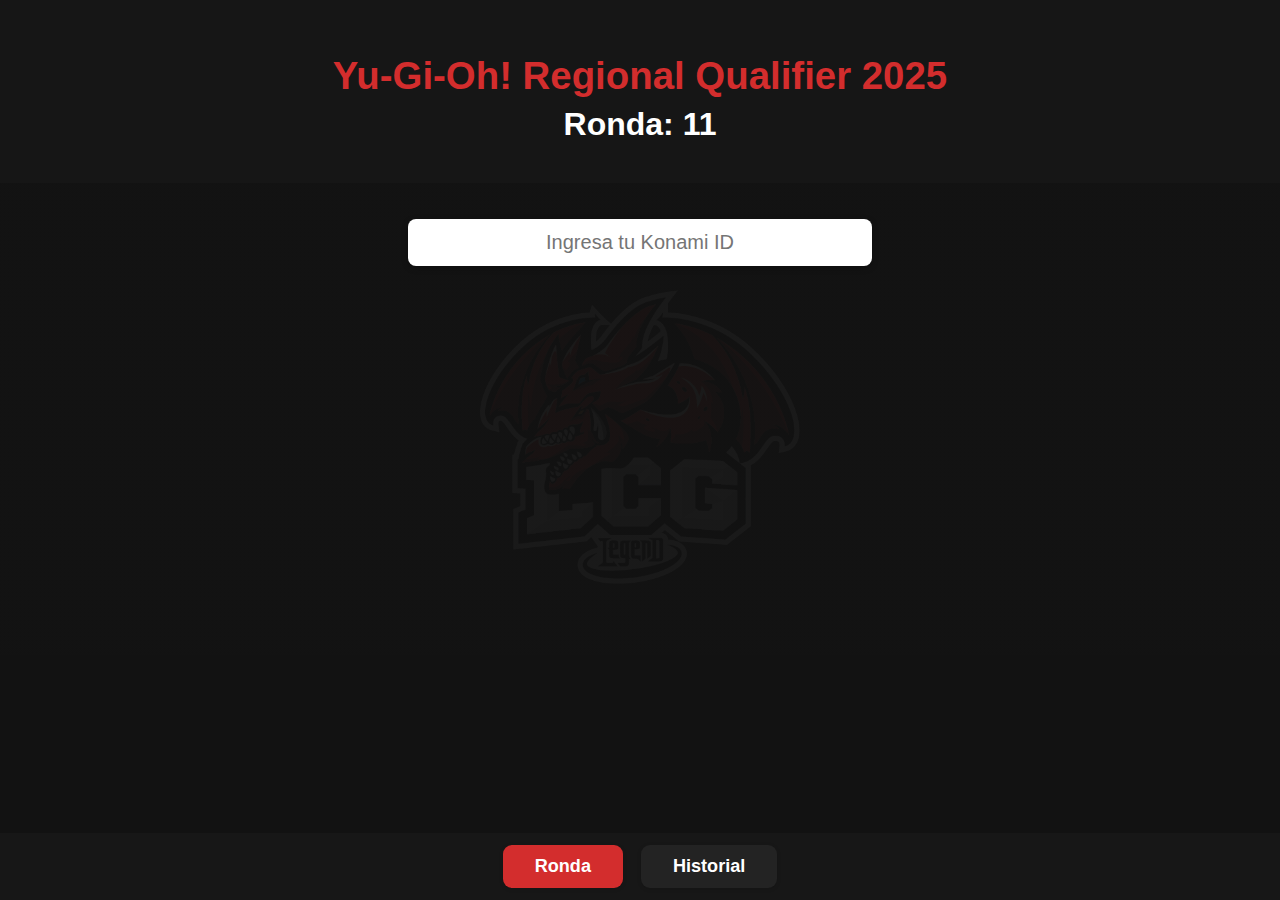
<file: regional/index.html>
<!DOCTYPE html>
<html lang="es">
<head>
  <meta charset="UTF-8" />
  <meta name="viewport" content="width=device-width, initial-scale=1.0" />
  <title>Yu-Gi-Oh! Regional Qualifier 2025</title>
  <link rel="stylesheet" href="styles.css" />
  <script src="app-tournament.js" defer></script>
</head>
<body>
  <header>
    <h1 class="rojo">Yu-Gi-Oh! Regional Qualifier 2025</h1>
    <h2 id="rondaInfo">Cargando ronda...</h2>
  </header>

  <div class="container">
    <input type="text" id="searchID" placeholder="Ingresa tu Konami ID" maxlength="10" inputmode="numeric" />
    <div id="tableContainer"></div>
    <div id="historyContainer" style="display:none;"></div>
  </div>

  <footer>
    <button id="btnRonda" class="active">Ronda</button>
    <button id="btnHistorial">Historial</button>
  </footer>
</body>
</html>
</file>
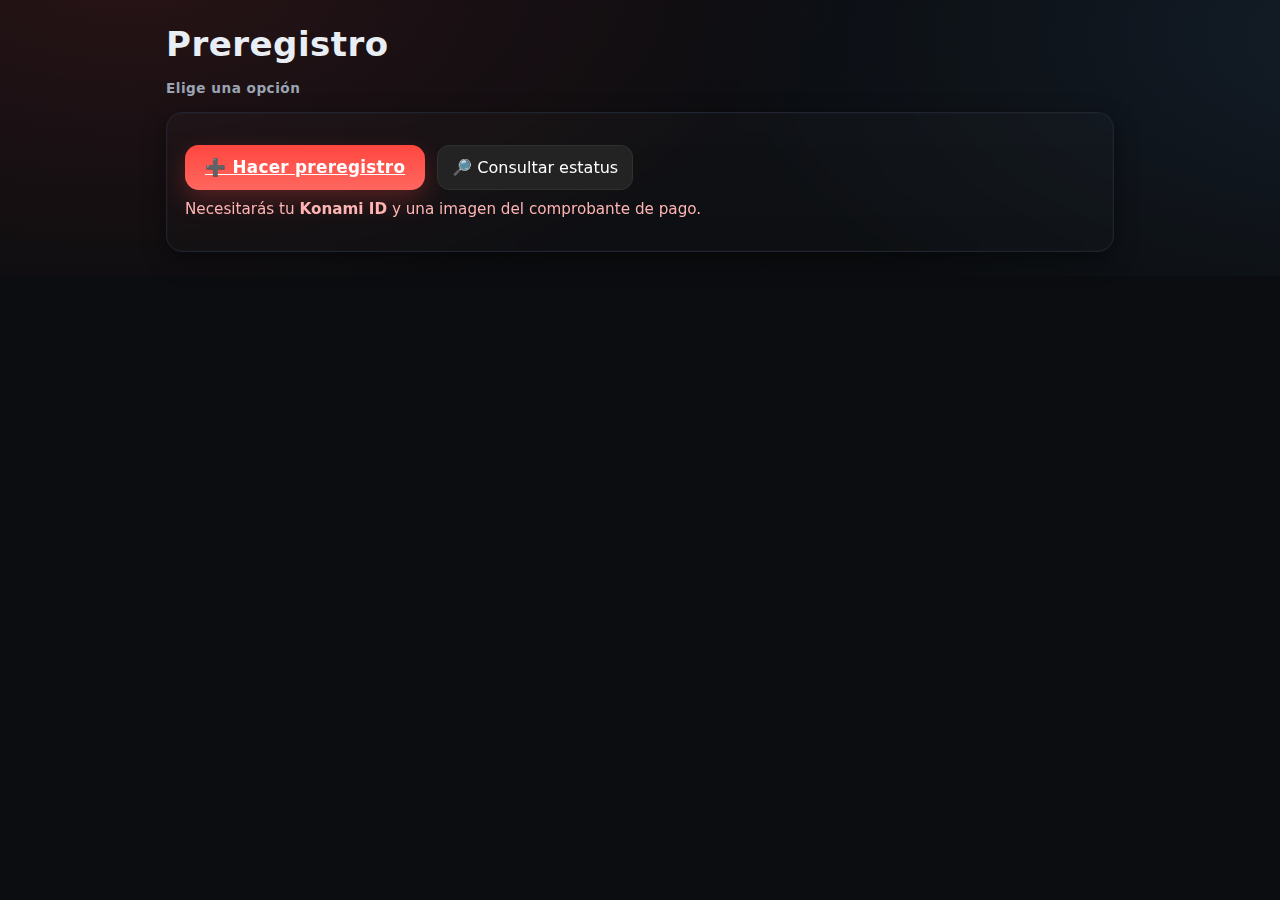
<file: preregistro/utilities/index.html>
<!doctype html>
<html lang="es">
<head>
  <meta charset="utf-8" />
  <meta name="viewport" content="width=device-width,initial-scale=1,viewport-fit=cover" />
  <title>Preregistro · Menú</title>
  <link rel="stylesheet" href="./styles.css">
</head>
<body>
  <div class="container">
    <h1>Preregistro</h1>
    <h2 class="help">Elige una opción</h2>

    <div class="card">
      <div class="actions">
        <a class="btn" href="./preregistro.html">➕ Hacer preregistro</a>
        <a class="btn-link" href="./consulta.html">🔎 Consultar estatus</a>
      </div>
      <p class="notice">Necesitarás tu <b>Konami ID</b> y una imagen del comprobante de pago.</p>
    </div>
  </div>
</body>
</html>
</file>
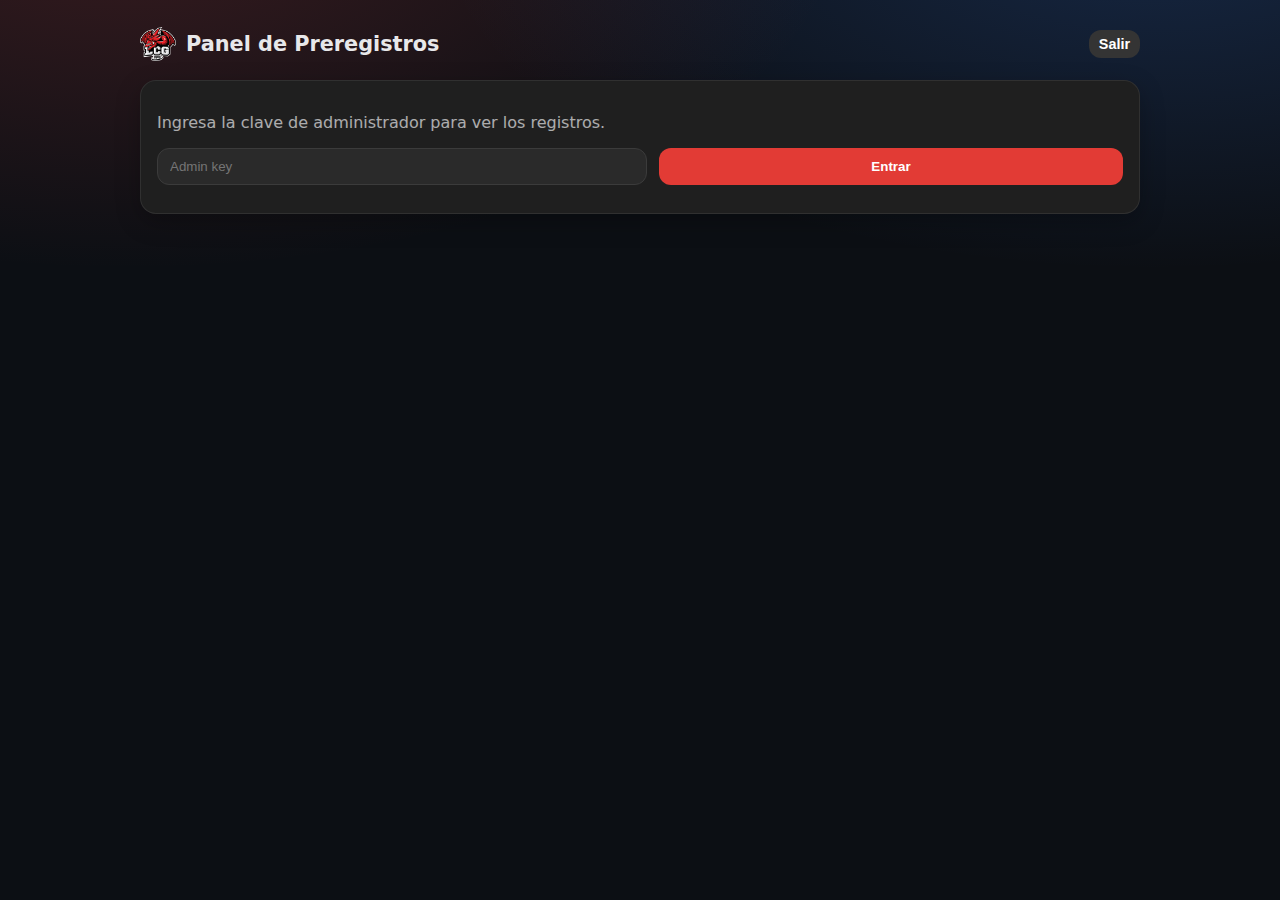
<file: preregistro/admin.html>
<!doctype html>
<html lang="es">
<head>
  <meta charset="utf-8" />
  <meta name="viewport" content="width=device-width,initial-scale=1,viewport-fit=cover" />
  <title>LCG · Panel de Preregistros</title>
  <link rel="stylesheet" href="styles.css" />
  <style>
    /* Ajustes ligeros para el panel */
    .panel-wrap{max-width:1000px;margin:0 auto;padding:16px}
    .card{background:#1f1f1f;border-radius:16px;padding:16px;box-shadow:0 8px 24px rgba(0,0,0,.25)}
    .controls{display:flex;gap:12px;flex-wrap:wrap;margin-bottom:12px}
    .controls > *{flex:1 1 150px}
    .controls .actions{display:flex;gap:8px}
    .table-wrap{overflow:auto;border-radius:12px;border:1px solid rgba(255,255,255,.08)}
    table{width:100%;border-collapse:collapse}
    th,td{padding:10px 12px;border-bottom:1px solid rgba(255,255,255,.08);font-size:.95rem}
    th{position:sticky;top:0;background:#242424;text-align:left}
    .pill{display:inline-block;padding:.2rem .55rem;border-radius:999px;font-weight:700;font-size:.8rem}
    .pill.pending{background:#3a2a00;color:#ffcd4d}
    .pill.ok{background:#0f2a15;color:#67e08a}
    .pill.reject{background:#2a0f0f;color:#ff7b7b}
    .muted{opacity:.7}
    .brandbar{display:flex;align-items:center;gap:10px;margin:10px 0 18px}
    .brandbar img{width:36px;height:36px;object-fit:contain}
    .brandbar h1{font-size:1.3rem;margin:0}
    .right{margin-left:auto}
    .btn{background:#e23b35;color:#fff;border:none;border-radius:12px;padding:10px 14px;font-weight:700}
    .btn.secondary{background:#343434}
    .btn.small{padding:6px 10px;font-size:.9rem}
    input,select{background:#2a2a2a;color:#fff;border:1px solid #3b3b3b;border-radius:12px;padding:10px 12px}
    a.link{color:#7dd3fc;text-decoration:underline}
  </style>
</head>
<body>
  <div class="panel-wrap">
    <div class="brandbar">
      <img src="../assets/logo-lcg.png" alt="LCG" />
      <h1>Panel de Preregistros</h1>
      <div class="right">
        <button id="btnLogout" class="btn secondary small">Salir</button>
      </div>
    </div>

    <div class="card">
      <!-- Login (se oculta al entrar) -->
      <div id="loginBox">
        <p class="muted">Ingresa la clave de administrador para ver los registros.</p>
        <div class="controls">
          <input id="adminKey" type="password" placeholder="Admin key" />
          <button id="btnLogin" class="btn">Entrar</button>
        </div>
      </div>

      <!-- Controles (se muestran tras login) -->
      <div id="controlsBox" style="display:none">
        <div class="controls">
          <input id="q" type="search" placeholder="Buscar (nombre, correo, Konami ID…)" />
          <select id="statusFilter">
            <option value="">Todos los estados</option>
            <option value="Pendiente">Pendiente</option>
            <option value="Aprobado">Aprobado</option>
            <option value="Rechazado">Rechazado</option>
          </select>
          <div class="actions">
            <button id="btnRefresh" class="btn secondary">Actualizar</button>
            <button id="btnExport" class="btn">Exportar CSV</button>
          </div>
        </div>

        <div class="table-wrap">
          <table id="tbl">
            <thead>
              <tr>
                <th>Fecha</th>
                <th>Konami ID</th>
                <th>Nombre</th>
                <th>Email</th>
                <th>Teléfono</th>
                <th>Estatus</th>
                <th>Comprobante</th>
                <th>Token</th>
              </tr>
            </thead>
            <tbody id="tbody">
              <!-- filas dinámicas -->
            </tbody>
          </table>
        </div>
        <p id="count" class="muted" style="margin-top:8px">0 registros</p>
      </div>
    </div>
  </div>

  <!-- Trae la URL del Apps Script desde aquí -->
  <script type="module" src="./js/config.js"></script>
  <script type="module" src="./admin.js"></script>
</body>
</html>
</file>
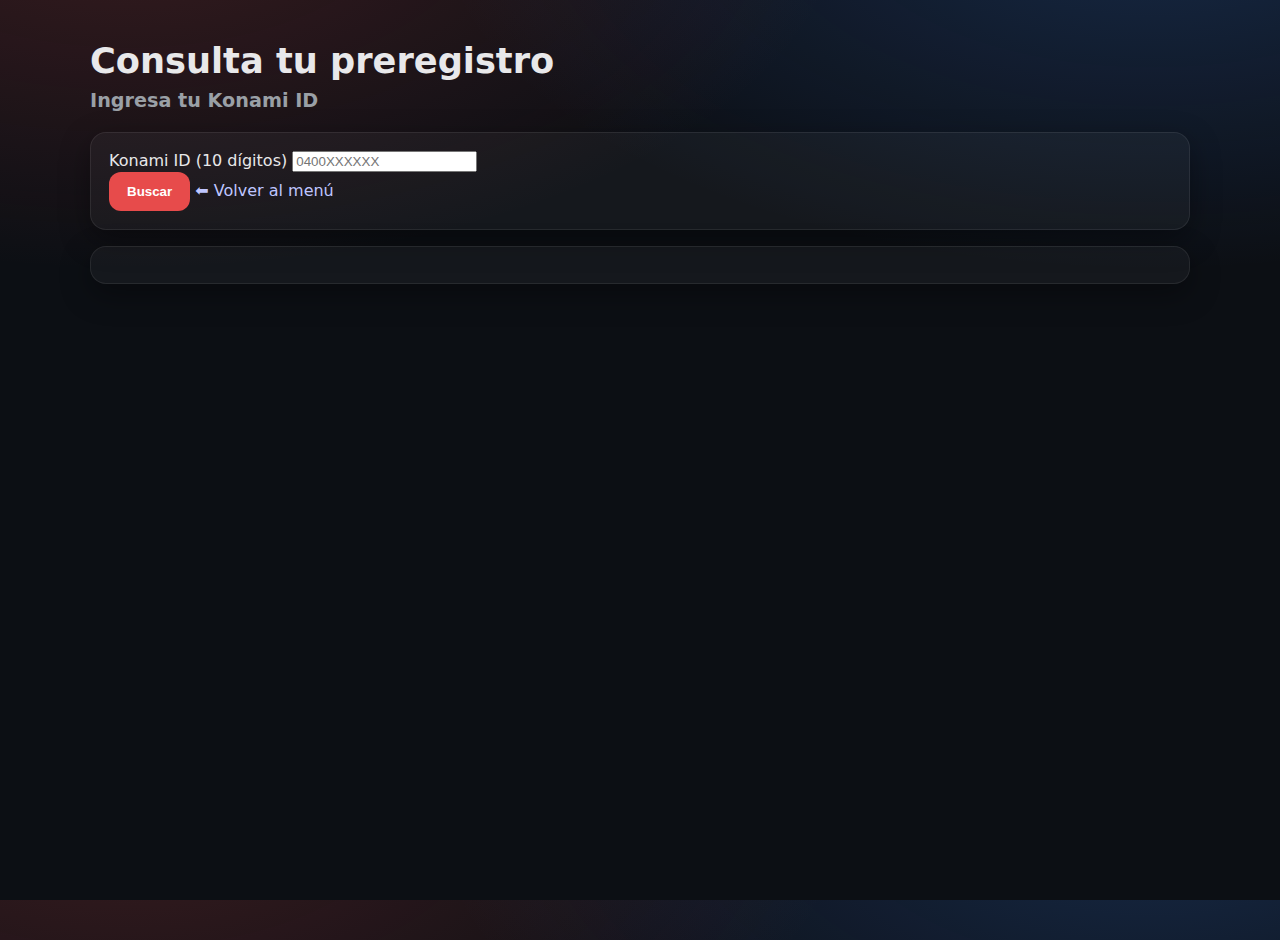
<file: preregistro/consulta.html>
<!doctype html>
<html lang="es">
<head>
  <meta charset="utf-8" />
  <meta name="viewport" content="width=device-width,initial-scale=1,viewport-fit=cover" />
  <title>Preregistro · Consulta</title>
  <link rel="stylesheet" href="./styles.css">
</head>
<body>
  <div class="container">
    <h1>Consulta tu preregistro</h1>
    <h2>Ingresa tu Konami ID</h2>

    <form id="findForm" class="card">
      <div class="row">
        <div class="field">
          <label for="konamiId">Konami ID (10 dígitos)</label>
          <input id="konamiId" type="text" inputmode="numeric" maxlength="10" placeholder="0400XXXXXX" required>
        </div>
      </div>
      <div class="actions">
        <button class="btn" type="submit">Buscar</button>
        <a class="btn-link" href="./index.html">⬅ Volver al menú</a>
      </div>
    </form>

    <div id="result" class="card" style="margin-top:16px"></div>
  </div>

  <script type="module">
  import { API_BASE } from './js/config.js';
  const $ = s => document.querySelector(s);
  const pad10 = id => String(id || "").replace(/\D/g,'').padStart(10,'0');

  const form = $('#findForm');
  const out  = $('#result');
  const kon  = $('#konamiId');

  // auto cargar si hay guardado
  const last = localStorage.getItem('konamiId');
  if (last) kon.value = last;

  form.addEventListener('submit', async (e) => {
    e.preventDefault();
    out.textContent = "Buscando...";
    const konamiId = pad10(kon.value);

    if (!/^\d{10}$/.test(konamiId)) {
      out.textContent = "Konami ID debe tener 10 dígitos.";
      return;
    }

    try {
      const r = await fetch(`${API_BASE}?konamiId=${encodeURIComponent(konamiId)}&t=${Date.now()}`);
      const j = await r.json();
      if (!j.ok) throw new Error(j.message || 'No encontrado');

      const d = j.data;
      const fullName = [d.firstName, d.lastName].filter(Boolean).join(' ');
      const statusClass = (d.status || 'Pendiente') === 'Pendiente' ? 'status-warn' : 'status-ok';

      out.innerHTML = `
        <h2>Resultado</h2>
        <p><b>Nombre:</b> ${fullName || '-'}</p>
        <p><b>Konami ID:</b> ${d.konamiId || '-'}</p>
        <p><b>Email:</b> ${d.email || '-'}</p>
        <p><b>Teléfono:</b> ${d.phone || '-'}</p>
        <p><b>Status:</b> <span class="${statusClass}">${d.status || 'Pendiente'}</span></p>
        ${d.paymentUrl ? `<p><a class="btn-link" href="${d.paymentUrl}" target="_blank" rel="noopener">Ver comprobante</a></p>` : '<p class="help">Sin comprobante registrado.</p>'}
      `;
      localStorage.setItem('konamiId', konamiId);
    } catch(err){
      out.textContent = '❌ ' + err.message;
    }
  });
  </script>
</body>
</html>
</file>
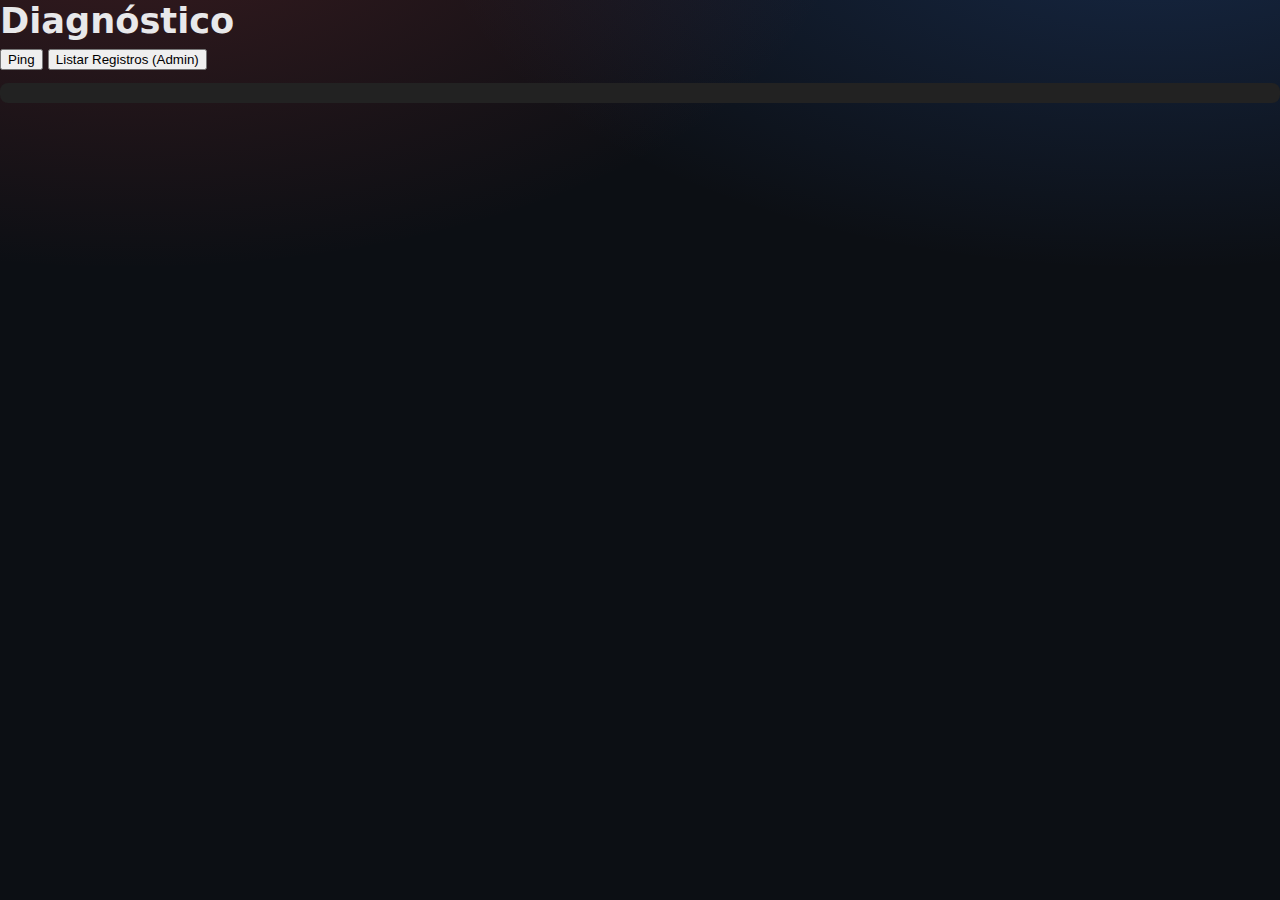
<file: preregistro/diagnostico.html>
<!doctype html>
<html lang="es">
<head>
  <meta charset="utf-8" />
  <meta name="viewport" content="width=device-width,initial-scale=1" />
  <title>Diagnóstico · Preregistro</title>
  <link rel="stylesheet" href="./styles.css">
  <style>
    .ok { color: #7CFC8A; }
    .bad { color: #ff7676; }
    pre { background: #222; padding: 10px; border-radius: 8px; color: #fff; overflow-x: auto; }
  </style>
</head>
<body>
  <h1>Diagnóstico</h1>
  <div>
    <button id="btnPing">Ping</button>
    <button id="btnList">Listar Registros (Admin)</button>
    <span id="status"></span>
  </div>
  <pre id="output"></pre>

  <!-- Script -->
  <script type="module" src="./js/diagnostico.js?v=1"></script>
</body>
</html>
</file>
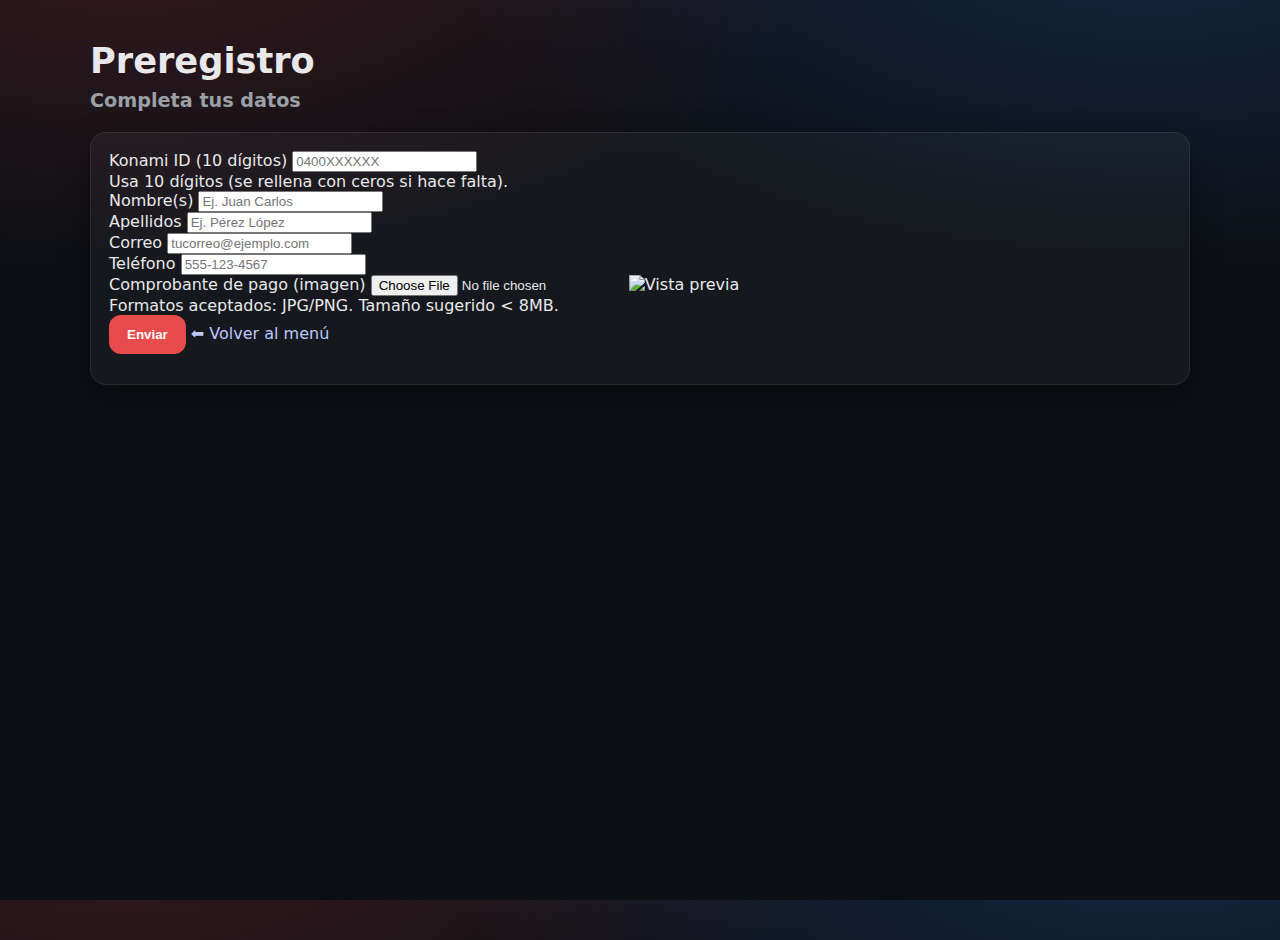
<file: preregistro/preregistro.html>
<!doctype html>
<html lang="es">
<head>
  <meta charset="utf-8" />
  <meta name="viewport" content="width=device-width,initial-scale=1,viewport-fit=cover" />
  <title>Preregistro · Registrar</title>
  <link rel="stylesheet" href="./styles.css">
  <!-- Cargar config global (define window.LCG.API_BASE / ADMIN_KEY) -->
  <script src="./js/config.js"></script>
</head>
<body>
  <div class="container">
    <h1>Preregistro</h1>
    <h2>Completa tus datos</h2>

    <form id="preForm" class="card">
      <div class="row">
        <div class="field">
          <label for="konamiId">Konami ID (10 dígitos)</label>
          <input id="konamiId" name="konamiId" type="text" inputmode="numeric" placeholder="0400XXXXXX" maxlength="10" required>
          <div class="help">Usa 10 dígitos (se rellena con ceros si hace falta).</div>
        </div>
        <div class="field">
          <label for="firstName">Nombre(s)</label>
          <input id="firstName" name="firstName" type="text" placeholder="Ej. Juan Carlos" required>
        </div>
        <div class="field">
          <label for="lastName">Apellidos</label>
          <input id="lastName" name="lastName" type="text" placeholder="Ej. Pérez López" required>
        </div>
      </div>

      <div class="row">
        <div class="field">
          <label for="email">Correo</label>
          <input id="email" name="email" type="email" placeholder="tucorreo@ejemplo.com">
        </div>
        <div class="field">
          <label for="phone">Teléfono</label>
          <input id="phone" name="phone" type="tel" placeholder="555-123-4567">
        </div>
      </div>

      <div class="row">
        <div class="field" style="flex:1 1 100%">
          <label for="payment">Comprobante de pago (imagen)</label>
          <input id="payment" name="payment" type="file" accept="image/*">
          <img id="preview" class="preview" alt="Vista previa">
          <div class="help">Formatos aceptados: JPG/PNG. Tamaño sugerido &lt; 8MB.</div>
        </div>
      </div>

      <div class="actions">
        <button id="submitBtn" class="btn" type="button">Enviar</button>
        <a class="btn-link" href="./index.html">⬅ Volver al menú</a>
      </div>

      <div id="msg" class="notice"></div>

      <!-- Loader: 4 puntos -->
      <div id="loader" class="loader" style="display:none;">
        <span></span><span></span><span></span><span></span>
      </div>
      <!-- Overlay centrado -->
<div id="overlaySuccess" class="overlay" style="display:none;">
  <div class="overlay-content">
    <h1>✅ Registro enviado</h1>
  </div>
</div>
    </form>
  </div>

  <!-- Script principal SIN módulos -->
  <script>
  const API_BASE = window.LCG && window.LCG.API_BASE;

  const $ = s => document.querySelector(s);
  const pad10 = id => String(id || "").replace(/\D/g,'').padStart(10,'0');

  const form   = $('#preForm');
  const btn    = $('#submitBtn');
  const msg    = $('#msg');
  const file   = $('#payment');
  const preview= $('#preview');

  const fields = {
    konamiId:  $('#konamiId'),
    firstName: $('#firstName'),
    lastName:  $('#lastName'),
    email:     $('#email'),
    phone:     $('#phone'),
  };

  // Rellena desde localStorage (por si hubo un intento previo)
  Object.entries(fields).forEach(([k, el]) => {
    const v = localStorage.getItem('pre_' + k);
    if (v) el.value = v;
  });

  // Vista previa de imagen
  file.addEventListener('change', () => {
    const f = file.files?.[0];
    if (!f) { preview.style.display='none'; preview.src=''; return; }
    const r = new FileReader();
    r.onload = () => { preview.src = r.result; preview.style.display='block'; };
    r.readAsDataURL(f);
  });

  // Evita submit nativo (+ respaldo)
  form.addEventListener('submit', (e) => { e.preventDefault(); e.stopPropagation(); });

  // Click en Enviar = nuestro flujo
  btn.addEventListener('click', onSubmit);

  async function fileToBase64(f){
    if (!f) return "";
    const r = new FileReader();
    return await new Promise((res, rej) => {
      r.onload = () => res(r.result);
      r.onerror = rej;
      r.readAsDataURL(f);
    });
  }

  async function onSubmit(e){
    e?.preventDefault?.();
    e?.stopPropagation?.();

    msg.textContent = "";

    // Guarda valores antes de llamar a la API (por si hay error)
    Object.entries(fields).forEach(([k, el]) => {
      localStorage.setItem('pre_' + k, el.value.trim());
    });

    const payload = {
      konamiId:  pad10(fields.konamiId.value),
      firstName: fields.firstName.value.trim(),
      lastName:  fields.lastName.value.trim(),
      email:     fields.email.value.trim(),
      phone:     fields.phone.value.trim(),
      paymentBase64: await fileToBase64(file.files?.[0])
    };

    if (!/^\d{10}$/.test(payload.konamiId)) {
      msg.textContent = "Konami ID debe tener 10 dígitos.";
      return;
    }
    if (!payload.firstName || !payload.lastName) {
      msg.textContent = "Nombre y apellidos son obligatorios.";
      return;
    }

    btn.disabled = true;
    const oldBtn = btn.textContent;
    btn.textContent = 'Enviando';
    btn.classList.add('dots'); // si ya tienes animación de puntos
    msg.innerHTML = `✅ ${j.mode === 'insert' ? 'Registro creado' : 'Datos actualizados'}.${
    j.paymentUrl ? '<br><span class="help">Comprobante subido correctamente.</span>' : ''
    }`;
    
    try {
      // Enviar con FormData (incluye imagen)
      const fd = new FormData();
      Object.entries(payload).forEach(([k,v]) => { if (v) fd.append(k, v); });

      const r = await fetch(API_BASE, { method:'POST', body: fd, redirect:'follow' });
      const text = await r.text();
      let j;
      try { j = JSON.parse(text); } catch { throw new Error('Respuesta inválida del servidor'); }

      if (!j.ok) throw new Error(j.message || "Error al enviar");

      localStorage.setItem('konamiId', payload.konamiId);

      msg.innerHTML = `✅ ${j.mode === 'insert' ? 'Registro creado' : 'Datos actualizados'}.${
        j.paymentUrl ? '<br><span class="help">Comprobante subido correctamente.</span>' : ''
      }`;

      // Si prefieres limpiar:
      // form.reset();
      // preview.style.display='none'; preview.src='';

    } catch(err){
      msg.textContent = '❌ ' + err.message;
    } finally {
      btn.disabled = false;
      btn.textContent = oldBtn;
      btn.classList.remove('dots');
    }
  }
  </script>
</body>
</html>
</file>
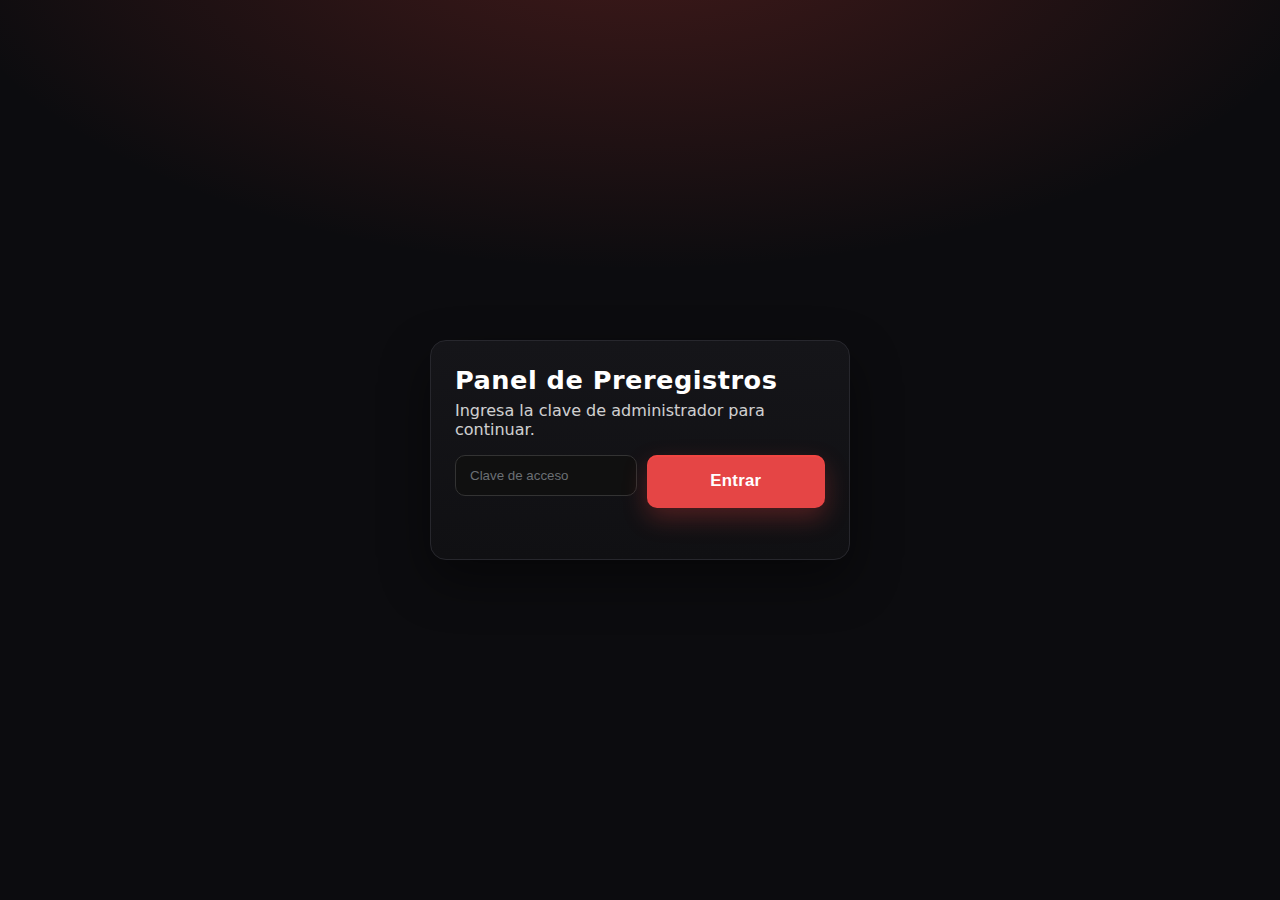
<file: preregistro/utilities/admin.html>
<!doctype html>
<html lang="es">
<head>
  <meta charset="utf-8" />
  <meta name="viewport" content="width=device-width,initial-scale=1,viewport-fit=cover" />
  <title>Preregistros · Admin</title>
  <link rel="stylesheet" href="./styles.css" />
  <!-- favicon corregido (dos niveles arriba) -->
  <link rel="icon" href="../../assets/favicon.png" />
  <style>
    /* ===== Login pantalla completa ===== */
    .login-screen{
      min-height:100dvh; display:flex; align-items:center; justify-content:center;
      background: radial-gradient(1200px 600px at 50% -10%, rgba(232,69,60,.25), transparent 60%),
                  #0c0c0f;
      color:#fff; padding:24px;
    }
    .login-card{
      width:min(560px, 92vw);
      background:linear-gradient(180deg, #151519, #101013);
      border:1px solid #27272d; border-radius:16px;
      box-shadow:0 20px 50px rgba(0,0,0,.45);
      padding:24px;
    }
    .login-card h1{ margin:0 0 6px 0; font-size:1.6rem; }
    .login-sub{ opacity:.8; margin-bottom:16px; }
    .login-row{ display:flex; gap:10px; margin-top:14px; }
    .input{ background:#111216; border:1px solid #2a2a30; border-radius:12px; padding:.65rem .8rem; color:#fff; width:100%; }
    .btn{ background:#e8453c; border:none; color:#fff; padding:.7rem 1rem; border-radius:12px; cursor:pointer; }
    .btn:disabled{ opacity:.6; cursor:not-allowed; }
    .login-error{ color:#ff7b7b; min-height:1.2em; margin-top:8px; }

    /* ===== App ===== */
    .app{ display:none; min-height:100dvh; background:#0c0c0f; color:#fff; }
    .container{ max-width:1200px; margin:0 auto; padding:16px; }
    h1{ margin:16px 0 6px; }
    .toolbar{ display:flex; align-items:center; gap:10px; margin:12px 0 6px; }
    .toolbar .input{ flex:1 1 auto; }
    .filter-wrap{ display:flex; gap:8px; align-items:center; }
    .select{ background:#111216; border:1px solid #2a2a30; color:#fff; border-radius:10px; padding:.55rem .7rem; }

    .below-bar{ display:flex; justify-content:flex-start; margin-bottom:10px; }
    .kpi{ font-size:.95rem; opacity:.85; }
    .kpi b{ color:#fff; }
    .badge{ background:#222; border:1px solid #2a2a2a; border-radius:999px; padding:6px 10px; font-size:.9rem; }
    .tag{ background:#222; border:1px solid #2a2a2a; padding:.1rem .45rem; border-radius:8px; }
    .tag.ok{ border-color:#2e7d32; color:#a5e6a8; }
    .tag.err{ border-color:#b71c1c; color:#ffb2b2; }
    .tag.warn{ border-color:#9e6b00; color:#ffd787; }

    .status{
      background:#111; border:1px solid #333; border-radius:8px; padding:.35rem .5rem; color:#fff;
      transition: box-shadow .2s, border-color .2s, background .2s;
    }
    .btn-del{
      background:#2a1616; color:#ff9e9e; border:1px solid #512; border-radius:8px;
      padding:.35rem .6rem; cursor:pointer;
    }

    .table-wrapper{ position:relative; min-height:40dvh; }
    table{ width:100%; border-collapse:separate; border-spacing:0 8px; }
    thead th{ text-align:left; font-weight:700; }
    tbody td{ background:#0e0e10; border:1px solid #1f1f24; padding:.65rem .75rem; }
    tbody tr.updating td{ opacity:.65; }
    .hide-sm{ display:none; }
    @media (min-width:900px){ .hide-sm{ display:table-cell; } }

    .notice{ margin:8px 0; min-height:1.2em; }

       /* Loader “Cargando” con 4 puntos GRANDES debajo */
    .center-loader{ display:none; align-items:center; justify-content:center; padding:10px 0; }
    .loader{ display:flex; flex-direction:column; align-items:center; gap:10px; background:rgba(16,16,20,.35); border:1px solid #27272d; padding:12px 16px; border-radius:12px; }
    .loader .title{ font-weight:900; letter-spacing:.3px; }
    .loader .dots{ display:flex; gap:10px; }
    .loader .dot{ width:12px; height:12px; border-radius:50%; background:#fff; opacity:.7; animation:b 900ms infinite ease-in-out alternate; }
    .loader .dot:nth-child(2){ animation-delay:120ms; }
    .loader .dot:nth-child(3){ animation-delay:240ms; }
    .loader .dot:nth-child(4){ animation-delay:360ms; }
    @keyframes b{ to{ transform: translateY(-6px); opacity:1; } }

    .ok{ color:#89f3a2; font-weight:800; }
    .bad{ color:#ff8a8a; font-weight:800; }
    .pill{ display:inline-block; padding:4px 8px; border-radius:999px; border:1px solid rgba(255,255,255,.18); background:rgba(255,255,255,.06); font-size:.85rem; }
    .mono{ font-family:ui-monospace, SFMono-Regular, Menlo, Consolas, monospace; }

    /* Efecto de “iluminado” en select de estatus */
    .status.loading{
      color:#fff;
      background:
        linear-gradient(120deg, rgba(255,255,255,0.05), rgba(255,255,255,0.18), rgba(255,255,255,0.05)) 0/200% 100%,
        #111;
      border-color:#555;
      box-shadow:0 0 0 2px rgba(232,69,60,.25);
      animation: shimmer 1.2s linear infinite;
      pointer-events:none;
      opacity:.9;
    }
    @keyframes shimmer { 0%{background-position:0 0} 100%{background-position:200% 0} }
  </style>
</head>
<body>

  <!-- LOGIN -->
  <section id="loginScreen" class="login-screen">
    <div class="login-card">
      <h1>Panel de Preregistros</h1>
      <div class="login-sub">Ingresa la clave de administrador para continuar.</div>
      <div class="login-row">
        <input id="adminKeyInput" class="input" type="password" placeholder="Clave de acceso" autocomplete="current-password">
        <button id="btnLogin" class="btn">Entrar</button>
      </div>
      <div id="loginMsg" class="login-error"></div>
    </div>
  </section>

  <!-- APP -->
  <section id="app" class="app">
    <main class="container">
      <h1>Preregistros</h1>

      <!-- Buscador + filtro por evento -->
      <div class="toolbar">
        <input id="search" class="input" placeholder="Filtrar por Konami, nombre, correo, teléfono o evento…" />
        <div class="filter-wrap">
          <select id="evtFilter" class="select" aria-label="Filtrar por evento">
            <option value="">Todos los eventos</option>
            <option value="principal">Evento Principal</option>
            <option value="edison">Edison</option>
            <option value="dragon-duel">Dragon Duel</option>
            <option value="speed-duel">Speed Duel</option>
            <option value="structure-deck">Structure Deck</option>
            <option value="master-duel">Master Duel</option>
            <option value="win-a-mat">Win a Mat</option>
          </select>
        </div>
      </div>

      <div class="below-bar">
        <div class="kpi">Jugadores: <b id="counter">0</b></div>
      </div>

      <div id="out" class="notice"></div>

      <div class="table-wrapper">
        <!-- Loader centrado -->
        <div id="centerLoader" class="center-loader" style="display:none;">
          <div class="loader" role="status" aria-live="polite">
            <h3>Cargando…</h3>
            <div class="dots" aria-hidden="true">
              <span class="dot"></span><span class="dot"></span><span class="dot"></span><span class="dot"></span>
            </div>
          </div>
        </div>

        <table>
         <thead>
  <tr>
    <th class="hide-sm">Fecha</th>
    <th>Konami ID</th>
    <th>Nombre</th>
    <th>Apellidos</th>
    <th class="hide-sm">Correo</th>
    <th class="hide-sm">Teléfono</th>
    <th>Comprobante</th>
    <th>Evento</th>
    <th>Estatus</th>
    <th class="actions-col">Acción</th>
  </tr>
</thead>

<tbody id="tbody"></tbody>
        </table>
      </div>
    </main>
  </section>

  <!-- Config global -->
  <script src="./js/config.js" defer></script>
  <!-- Lógica admin -->
  <script src="./js/admin.js" defer></script>
</body>
</html>
</file>
<file: regional/styles.css>
body {
  font-family: Arial, sans-serif;
  background-color: #121212;
  color: #fff;
  margin: 0;
  padding-bottom: 80px;
  user-select: none;
}
header {
  text-align: center;
  padding: 28px 12px 14px 12px;
  background-color: #161616;
}
h1 {
  color: #d32d2d;
  font-size: 2.4em;
  margin-bottom: 8px;
}
#rondaInfo {
  color: #fff;
  font-size: 2em;
  margin-top: 0;
  font-weight: bold;
  text-align: center;
}
.container {
  padding: 22px 10px 0 10px;
  background: linear-gradient(rgba(18, 18, 18, 0.97), rgba(18, 18, 18, 0.97)), url('LCG.png') no-repeat center 60%;
  background-size: 320px;
  background-attachment: local;
  min-height: 450px;
  display: flex;
  flex-direction: column;
  align-items: center;
}
input[type="text"] {
  margin: 14px 0 20px 0;
  padding: 12px;
  border-radius: 8px;
  width: 100%;
  max-width: 440px;
  font-size: 20px;
  text-align: center;
  border: none;
  background: #fff;
  color: #222;
  font-weight: 500;
  box-shadow: 0 2px 6px #0004;
}
footer {
  position: fixed;
  bottom: 0;
  width: 100vw;
  background-color: #171717;
  display: flex;
  justify-content: center;
  gap: 18px;
  padding: 12px 0;
  z-index: 30;
}
footer button {
  background-color: #232323;
  color: white;
  border: none;
  padding: 11px 32px;
  border-radius: 9px;
  font-weight: bold;
  font-size: 1.13em;
  cursor: pointer;
  box-shadow: 0 1px 4px #0002;
}
footer button.active {
  background-color: #d32d2d;
  color: #fff;
}
.card-mesa {
  background: #1E1E1E;
  border-radius: 14px;
  padding: 20px 14px 14px 14px;
  width: 99%;
  max-width: 390px;
  text-align: center;
  margin: 0 auto 18px auto;
  margin-bottom: 22px;
  box-shadow: 0 2px 8px #0003;
  position: relative;
  display: flex;
  flex-direction: column;
  align-items: center;
}
.mesa-label {
  color: #fff;
  font-weight: bold;
  font-size: 1.38em;
  padding: 12px 0 6px 0;
  margin-bottom: 0;
  width: 100%;
  background: transparent;
  border-radius: 0;
  text-align: center;
}
.nombre-carta {
  background: #232323;
  font-weight: bold;
  color: #fff;
  border-radius: 10px 10px 0 0;
  padding: 12px 8px 0 8px;
  margin-bottom: 0;
  font-size: 1.15em;
  text-align: center;
  border-top: 4px solid #d32d2d;
  width: 95%;
}
.nombre-carta.abajo {
  border-top: none;
  border-bottom: 4px solid #2196f3;
  border-radius: 0 0 10px 10px;
  padding-bottom: 12px;
  margin-bottom: 0;
  margin-top: 0;
}
.konami-id {
  color: #bababa;
  font-size: 0.97em;
  font-weight: normal;
  display: block;
  margin-top: 2px;
}
.vs-label {
  color: #fff;
  font-size: 1.45em;
  font-weight: bold;
  text-align: center;
  margin: 0 0 0 0;
  padding: 7px 0 7px 0;
  letter-spacing: 1px;
}
.standing-container {
  font-size: 1.26em;
  font-weight: bold;
  margin: 15px auto 10px auto;
  color: #fff;
  text-align: center;
}

.historial-card {
  background: #232323;
  border-radius: 12px;
  margin: 12px auto;
  padding: 8px 20px 10px 18px;
  max-width: 420px;
  min-width: 240px;
  box-shadow: 0 2px 8px rgba(0,0,0,0.20);
  display: flex;
  flex-direction: column;
  align-items: flex-start;
  position: relative;
  font-size: 1.12em;
}
.historial-card .historial-bar {
  position: absolute;
  left: 0;
  top: 0;
  bottom: 0;
  width: 8px;
  border-radius: 12px 0 0 12px;
  background: #444;
}
.historial-card.win .historial-bar { background: #23c552;}
.historial-card.loss .historial-bar { background: #d32d2d;}
.historial-card.draw .historial-bar { background: #bababa;}

.historial-title {
  margin-left: 18px;
  font-weight: bold;
  margin-bottom: 2px;
  font-size: 1.08em;
  text-align: left;
  display: block;
}
.historial-title.win   { color: #23c552;}
.historial-title.loss  { color: #d32d2d;}
.historial-title.draw  { color: #bababa;}

.historial-vs {
  margin-left: 18px;
  color: #fff;
  font-weight: bold;
  font-size: 1em;
  text-align: left;
  margin-bottom: 2px;
}

/* Responsive styles */
@media (max-width: 540px) {
  .container {
    background-size: 150px;
    padding: 12px 3vw 0 3vw;
  }
  .card-mesa, .historial-card {
    max-width: 99vw;
    min-width: 0;
    font-size: 1em;
    padding-left: 13px;
    padding-right: 13px;
  }
  input[type="text"] {
    max-width: 96vw;
    font-size: 18px;
    padding: 10px;
  }
}
.aviso-previo {
  color: #fff;
  font-size: 1.4rem;
  text-align: center;
  margin-top: 60px;
  background: rgba(0,0,0,0.70);
  padding: 30px 20px;
  border-radius: 16px;
  box-shadow: 0 0 16px #0008;
}
</file>
<file: preregistro/utilities/styles.css>
:root{
  --bg:#0f0f0f; --panel:#1b1b1b; --muted:#9ea3a8;
  --accent:#e53935; --accent-2:#2ecc71; --text:#ffffff;
  --radius:16px;
}
*{box-sizing:border-box}
html,body{margin:0;padding:0;background:var(--bg);color:var(--text);font-family:system-ui,-apple-system,Segoe UI,Roboto,Ubuntu,"Helvetica Neue",Arial}
.container{max-width:960px;margin:0 auto;padding:24px 16px}
h1,h2{margin:0 0 16px;font-weight:800;letter-spacing:.5px}
h1{font-size:clamp(22px,4.5vw,34px)}
h2{font-size:clamp(18px,3.8vw,26px);color:var(--muted)}
.card{
  background:linear-gradient(180deg,#1b1b1b, #161616);
  border-radius:var(--radius);
  padding:18px;
  box-shadow:0 10px 30px rgba(0,0,0,.35), inset 0 1px rgba(255,255,255,.04);
  border:1px solid #262626;
}
.row{display:flex;gap:12px;flex-wrap:wrap}
.field{flex:1 1 260px;display:flex;flex-direction:column;gap:8px}
label{font-size:.9rem;color:var(--muted)}
input[type="text"],input[type="email"],input[type="tel"]{
  width:100%;padding:14px 12px;border-radius:12px;border:1px solid #303030;
  background:#121212;color:var(--text);font-size:1rem;outline:none;
}
input:focus{border-color:#474747}
input::placeholder{color:#6b6f74}
input[type="file"]{color:var(--muted)}
.help{font-size:.85rem;color:var(--muted)}
.preview{margin-top:8px;border-radius:12px;max-width:100%;height:auto;display:none;border:1px solid #2a2a2a}
.btn{
  appearance:none;border:0;border-radius:14px;
  background:var(--accent);color:#fff;font-weight:800;
  padding:14px 18px;font-size:1.05rem;cursor:pointer;
  box-shadow:0 10px 24px rgba(229,57,53,.35);
  transition:transform .06s ease, filter .15s ease;
}
.btn:active{transform:translateY(1px)}
.btn.secondary{background:#2d2d2d;box-shadow:none}
.actions{display:flex;gap:12px;flex-wrap:wrap;margin-top:14px}
.notice{margin-top:14px;color:var(--muted)}
.center{text-align:center}
a.btn-link{
  display:inline-flex;align-items:center;justify-content:center;
  padding:12px 14px;border-radius:12px;background:#232323;color:#fff;text-decoration:none;border:1px solid #303030
}
a.btn-link:hover{filter:brightness(1.05)}
.status-ok{color:var(--accent-2);font-weight:700}
.status-warn{color:#ffb74d;font-weight:700}

.loader {
  display: flex;
  justify-content: center;
  align-items: center;
  margin-top: 15px;
  gap: 6px;
}

.loader span {
  width: 8px;
  height: 8px;
  background: #fff;
  border-radius: 50%;
  animation: bounce 0.6s infinite alternate;
}

.loader span:nth-child(2) {
  animation-delay: 0.15s;
}
.loader span:nth-child(3) {
  animation-delay: 0.3s;
}
.loader span:nth-child(4) {
  animation-delay: 0.45s;
}

@keyframes bounce {
  to {
    opacity: 0.3;
    transform: translateY(-6px);
  }
}
/* Modal de login */
.login-modal{
  position: fixed; inset: 0; background: rgba(0,0,0,.55);
  display: flex; align-items: center; justify-content: center; z-index: 9999;
  backdrop-filter: blur(2px);
}
.login-card{
  width: 90%; max-width: 420px; background: #191919; color:#fff;
  border-radius: 16px; padding: 24px; box-shadow: 0 10px 30px rgba(0,0,0,.4);
}
.login-card h2{ margin: 0 0 8px 0; }
.login-card p{ margin: 0 0 12px 0; opacity: .85; }
.login-card input{
  width: 100%; padding: 12px 14px; border-radius: 10px; border: 1px solid #333;
  background:#101010; color:#fff; outline: none; margin-bottom: 12px;
}
.login-card .btn{
  width: 100%; padding: 12px; border:0; border-radius: 10px; cursor:pointer;
  background:#e54545; color:#fff; font-weight:600;
}
.notice{ margin-top:10px; font-size:.95rem; color:#ffb4b4; }

/* pequeños utilitarios ya usados por admin.js */
.pill{ background:#2a2a2a; color:#ddd; padding:6px 10px; border-radius:999px; }
.table-wrap{ overflow-x:auto; }
.table{ width:100%; border-collapse: collapse; }
.table th, .table td{ padding:10px 12px; border-bottom:1px solid #2a2a2a; }
.tag{ background:#262626; padding:4px 8px; border-radius:8px; font-variant-numeric: tabular-nums; }
.status{ background:#1b1b1b; color:#fff; border:1px solid #333; border-radius:8px; padding:6px 10px; }
.hide-sm{ display:table-cell; }
@media (max-width:720px){ .hide-sm{ display:none; } }
/* ===== Elegancia general ===== */
:root{
  --bg: #0b0d10;
  --bg-soft: #111418;
  --card: #13171d;
  --glow: #ff4740;
  --glow-2: #ff8a65;
  --text: #e9eef4;
  --muted: #9aa4b2;
  --border: #1f2530;
  --ok: #22c55e;
  --warn: #f59e0b;
  --err: #ef4444;
  --link: #6ab7ff;
}

body{
  background:
    radial-gradient(1200px 600px at 10% -10%, rgba(255,71,64,.12) 0, transparent 60%),
    radial-gradient(1200px 600px at 110% 10%, rgba(106,183,255,.10) 0, transparent 60%),
    linear-gradient(180deg, #0a0c10 0%, #0b0d10 100%);
  color: var(--text);
}

.container{ max-width: 980px; }

/* ===== Encabezado con acento ===== */
.hero-title{
  font-size: clamp(28px, 4.6vw, 44px);
  line-height: 1.1;
  letter-spacing: .4px;
  margin: 14px 0 6px;
  background: linear-gradient(90deg, #fff 0, #cfe7ff 50%, #ffffff 100%);
  -webkit-background-clip: text;
  background-clip: text;
  color: transparent;
  text-shadow: 0 0 12px rgba(255,255,255,.06);
}
.hero-sub{
  margin: 0 0 18px;
  color: var(--muted);
}

/* ===== Tarjetas “glass” ===== */
.card{
  background: linear-gradient(180deg, rgba(255,255,255,.02), rgba(255,255,255,.01));
  border: 1px solid var(--border);
  box-shadow:
    0 8px 24px rgba(0,0,0,.45),
    0 0 0 1px rgba(255,255,255,.02) inset;
  border-radius: 16px;
  backdrop-filter: blur(6px);
}

/* Inputs más limpios */
.field input{
  background: #0e1217;
  border: 1px solid #1b2230;
  color: var(--text);
  border-radius: 12px;
}
.field input:focus{
  border-color: #2d3b52;
  box-shadow: 0 0 0 3px rgba(106,183,255,.15);
}

/* Botón con glow */
.btn{
  background: linear-gradient(180deg, var(--glow) 0%, #ff675f 100%);
  border: none;
  color: #fff;
  border-radius: 14px;
  padding: 12px 20px;
  font-weight: 700;
  letter-spacing: .3px;
  box-shadow: 0 10px 24px rgba(255,71,64,.26), 0 2px 0 rgba(255,71,64,.5) inset;
  transition: transform .06s ease, filter .2s ease;
}
.btn:hover{ filter: brightness(1.05); }
.btn:active{ transform: translateY(1px); }

/* Link del comprobante */
.readonly a{
  color: var(--link);
  text-decoration: underline;
}
.readonly a:hover{ opacity: .9; }

/* ===== Resultado en dos columnas responsivas ===== */
#resultado .row{
  display: grid;
  grid-template-columns: 1fr 1fr;
  gap: 14px 18px;
}
@media (max-width: 720px){
  #resultado .row{ grid-template-columns: 1fr; }
}

/* Konami como monoespaciado */
#r-kid{
  font-family: ui-monospace, SFMono-Regular, Menlo, monospace;
  letter-spacing: .6px;
}

/* ===== Badge de estatus ===== */
.badge{
  display: inline-flex;
  align-items: center;
  gap: 8px;
  padding: 6px 12px;
  border-radius: 999px;
  font-weight: 700;
  font-size: .92rem;
  border: 1px solid #233042;
  background: #0e141b;
}
.badge::before{
  content: "";
  width: 8px; height: 8px; border-radius: 50%;
  background: var(--warn);
  box-shadow: 0 0 12px var(--warn);
}
.badge.is-ok::before   { background: var(--ok);   box-shadow: 0 0 12px var(--ok); }
.badge.is-err::before  { background: var(--err);  box-shadow: 0 0 12px var(--err); }

/* ===== Loader de puntos reutilizable ===== */
.loader-inline{
  display: inline-flex; gap: 6px; align-items: center;
}
.loader-inline span{
  width: 6px; height: 6px; border-radius: 50%;
  background: #cfe7ff;
  opacity: .65;
  animation: b 1.1s infinite ease-in-out;
}
.loader-inline span:nth-child(2){ animation-delay: .12s; }
.loader-inline span:nth-child(3){ animation-delay: .24s; }
@keyframes b{
  0%, 80%, 100%{ transform: translateY(0); opacity: .38; }
  40%            { transform: translateY(-5px); opacity: 1; }
}
/* Animación de puntos */
.dots::after {
  content: " .";
  animation: dots 1s steps(4, end) infinite;
}
@keyframes dots {
  0%, 20% { content: " ."; }
  40% { content: " .."; }
  60% { content: " ..."; }
  80%, 100% { content: " ...."; }
}

/* Overlay centrado */
.overlay {
  position: fixed;
  top: 0;
  left: 0;
  width: 100%;
  height: 100%;
  background: rgba(0,0,0,0.85);
  display: flex;
  align-items: center;
  justify-content: center;
  z-index: 9999;
}
.overlay-content {
  color: #fff;
  font-size: 2rem;
  font-weight: bold;
  background: rgba(255,255,255,0.1);
  padding: 2rem 3rem;
  border-radius: 1rem;
  box-shadow: 0 0 20px rgba(0,0,0,0.5);
  animation: fadeIn 0.5s ease-in-out;
}
@keyframes fadeIn {
  from { opacity: 0; transform: scale(0.9); }
  to   { opacity: 1; transform: scale(1); }
}
/* ===== LCG · Tema de formulario (solo estética) ===== */

/* Tarjeta contenedora (si tu formulario está dentro de un card/div) */
#preFormCard, .pre-card, .form-card {
  background: rgba(255,255,255,.04);
  border: 1px solid rgba(255,255,255,.10);
  border-radius: 16px;
  box-shadow: 0 12px 28px rgba(0,0,0,.35);
  padding: 18px;
}

/* Layout base del formulario */
#preForm, form.preregistro, form#preForm {
  display: grid;
  gap: 14px;
}

/* Etiquetas */
#preForm label,
form.preregistro label {
  font-weight: 700;
  letter-spacing: .2px;
  color: #e8e8ea;
  display: block;
  margin: 2px 0 6px;
}

/* Inputs/Select/Textarea */
#preForm input,
#preForm select,
#preForm textarea,
form.preregistro input,
form.preregistro select,
form.preregistro textarea {
  width: 100%;
  background: #121316;
  border: 1px solid rgba(255,255,255,.14);
  color: #fff;
  padding: 12px 14px;
  border-radius: 12px;
  outline: none;
  box-shadow: inset 0 0 0 1px rgba(0,0,0,.15);
  transition: border-color .15s ease, box-shadow .15s ease, background .15s ease;
}

#preForm input::placeholder,
#preForm textarea::placeholder {
  color: #a0a4ad;
}

#preForm input:focus,
#preForm select:focus,
#preForm textarea:focus {
  border-color: #e53935;
  box-shadow: 0 0 0 3px rgba(229,57,53,.25);
}

/* File input moderno (sin cambiar HTML) */
#preForm input[type="file"] {
  padding: 10px 12px;
  cursor: pointer;
}

#preForm input[type="file"]::file-selector-button {
  background: linear-gradient(180deg, #e00119, #a80012);
  color: #fff;
  border: none;
  border-radius: 10px;
  padding: 10px 14px;
  font-weight: 800;
  margin-right: 10px;
  cursor: pointer;
  box-shadow: 0 6px 16px rgba(0,0,0,.35);
  transition: transform .15s ease, filter .2s ease;
}

#preForm input[type="file"]::file-selector-button:hover {
  transform: translateY(-1px);
  filter: brightness(1.05);
}

/* Mensajes de ayuda / tips bajo campos */
#preForm .help, .form-help, .hint {
  font-size: .9rem;
  color: #9aa0a6;
  margin-top: 6px;
}

/* Vista previa de imagen de pago */
#preForm .img-preview, .preview, #imgPreview {
  display: block;
  width: 100%;
  max-height: 320px;
  object-fit: contain;
  background: #0d0e11;
  border: 1px dashed rgba(255,255,255,.18);
  border-radius: 12px;
  padding: 8px;
}

/* Botón enviar con estilo LCG */
#preForm button[type="submit"],
form.preregistro button[type="submit"] {
  background: linear-gradient(180deg, #e00119, #a80012);
  color: #fff;
  border: 0;
  border-radius: 14px;
  padding: 12px 18px;
  font-weight: 800;
  cursor: pointer;
  box-shadow: 0 12px 28px rgba(224,1,25,.28);
  transition: transform .15s ease, filter .2s ease;
}

#preForm button[type="submit"]:hover {
  transform: translateY(-1px);
  filter: brightness(1.05);
}

/* Agrupaciones en tarjeta (si usas “fieldset” o bloques) */
#preForm fieldset {
  border: 1px solid rgba(255,255,255,.10);
  border-radius: 14px;
  padding: 12px;
  background: rgba(255,255,255,.03);
}
#preForm fieldset legend {
  padding: 0 6px;
  font-weight: 800;
  color: #e8e8ea;
}

/* Responsive: 2 columnas en pantallas medianas si usas contenedores .field */
@media (min-width: 760px) {
  #preForm {
    grid-template-columns: 1fr 1fr;
  }
  /* Los bloques que deban ocupar todo el ancho (por ej. file/preview) */
  #preForm .full,
  #preForm .row-full,
  #preForm .preview,
  #preForm .img-preview,
  #preForm .actions {
    grid-column: 1 / -1;
  }
}
/* Compensación específica para esta vista */
body.consulta-page{
  /* margen para que no tape el header fijo ni el nav inferior */
  padding-top: 100px;    /* header + respiro */
  padding-bottom: 128px; /* bottom-nav + respiro */
}

/* Por si el wrapper también necesita margen extra en pantallas chicas */
.consulta-wrap{
  padding-top: 8px;
  padding-bottom: 8px;
}
@media (max-width:480px){
  body.consulta-page{
    padding-top: 108px;
    padding-bottom: 136px;
  }
}
</file>
<file: preregistro/styles.css>
:root{
  --bg: #0c0f14;
  --text: #e8e8ea;
  --muted: #9aa0a6;
  --card: rgba(255,255,255,0.04);
  --card-border: rgba(255,255,255,0.08);
  --accent: #e74b4b;
  --accent-2: #3b82f6;
}

html,body{height:100%}
body{
  margin:0; color:var(--text);
  font-family: system-ui, -apple-system, Segoe UI, Roboto, Inter, Arial, sans-serif;
  background:
    radial-gradient(1200px 600px at 10% -10%, rgba(231,75,75,.20), transparent 60%),
    radial-gradient(1200px 600px at 90% -10%, rgba(59,130,246,.22), transparent 60%),
    var(--bg);
}

.container{max-width:1100px;margin:40px auto;padding:0 16px}
h1{font-size:2.2rem;margin:0 0 8px}
h2{font-size:1.2rem;color:var(--muted);font-weight:600;margin:0 0 20px}

.card{
  background:var(--card);
  border:1px solid var(--card-border);
  border-radius:16px;
  padding:18px;
  box-shadow: 0 10px 30px rgba(0,0,0,.35);
}
.btn{background:var(--accent);color:white;border:none;border-radius:12px;padding:12px 18px;font-weight:700;cursor:pointer;text-decoration:none;display:inline-block}
.btn:hover{filter:brightness(1.05)}
.btn-link{color:#bfc6ff;text-decoration:none}
.notice{margin-top:12px;color:#ffb4b4}

/* Plan B: si por alguna razón no se logró remover, se oculta por CSS */
.footer-gradient,
.color-band,
#footer-gradient,
#color-band {
  display: none !important;
  height: 0 !important;
  background: transparent !important;
}
</file>
